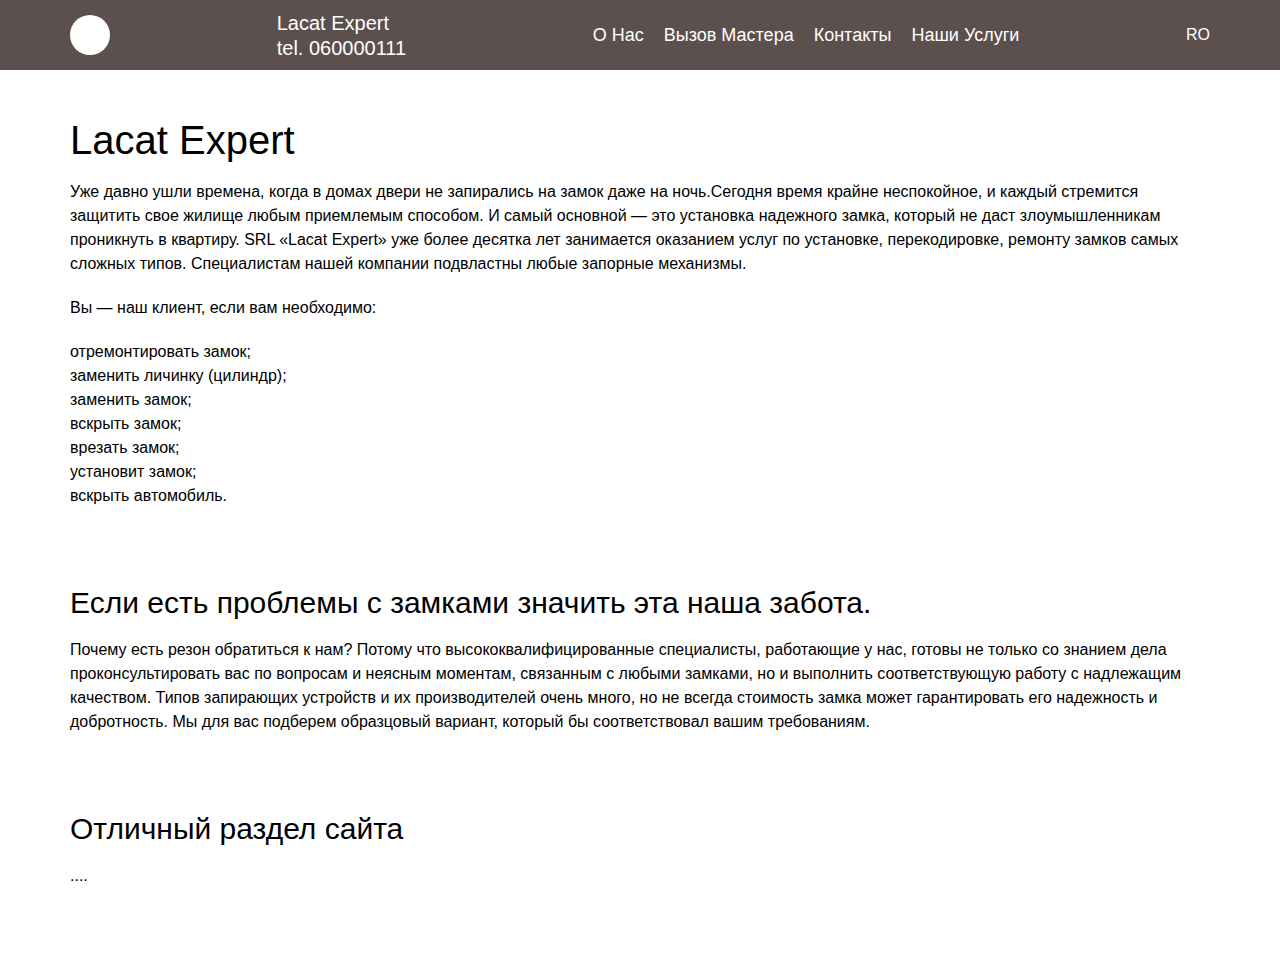
<file: index.html>
<!DOCTYPE html>
<html>

<head>
	<meta charset="UTF-8">
	<meta http-equiv="X-UA-Compatible" content="IE=edge">
	<meta name="viewport" content="width=device-width, initial-scale=1.0">
	<link rel="stylesheet" href="css/style.css">
	<title>Служба замков Lacat Expert</title>
</head>

<body>
	<div class="wrapper">
		<header class="header">
			<div class="header__container">
				<a href="" class="header__logo"></a>
				<div class="header__name">
					<div class="header__name comp">Lacat Expert</div>
					<div class="header__name mobil">tel. 
					060000111</div>
				</div>
				<div class="header__menu menu">
					<div class="menu__icon">
						<span></span>
					</div>
					<nav class="menu__body">
						<ul class="menu__list">
							<li><a href="/index.html" class="menu__link">О Нас</a></li>
							<li><a href="/master_call.html" class="menu__link">Вызов Мастера</a></li>
							<li><a href="/contacts.html" class="menu__link">Контакты</a></li>
							<li>
								<a href="#" class="menu__link">Наши Услуги</a>
								<span class="menu__arrow"></span>
								<ul class="menu__sub-list">
									<li>
										<a href="" class="menu__sub-link">Вскрытие Замков</a>
									</li>
									<li>
										<a href="" class="menu__sub-link">Замена замков</a>
									</li>
									<li>
										<a href="" class="menu__sub-link">Ремонт Замков</a>
									</li>
									<li>
										<a href="" class="menu__sub-link">Установка Замков</a>
									</li>
									<li>
										<a href="" class="menu__sub-link">Замена личинки замка</a>
									</li>
									<li>
										<a href="/insert_of_locks.html" class="menu__sub-link">Врезка Замков</a>
									</li>
								</ul>
							</li>
						</ul>
					</nav>
				</div>
				<div class="lang">RO</div>
			</div>
		</header>
		<main class="page">
			<section class="page__section page__section_1">
				<h1 class="page__title">Lacat Expert</h1>
				<div class="page__text">
					<p>Уже давно ушли времена, когда в домах двери не запирались на замок даже на ночь.Сегодня время крайне неспокойное, и каждый стремится защитить свое жилище любым приемлемым способом. И самый основной — это установка надежного замка, который не даст злоумышленникам проникнуть в квартиру. SRL «Lacat Expert» уже более десятка лет занимается оказанием услуг по установке, перекодировке, ремонту замков самых сложных типов. Специалистам нашей компании подвластны любые запорные механизмы.</p>
					<p>Вы — наш клиент, если вам необходимо:
						<hr>отремонтировать замок;
						<hr>заменить личинку (цилиндр);
						<hr>заменить замок;
						<hr>вскрыть замок;
						<hr>врезать замок;
						<hr>установит замок;
						<hr>вскрыть автомобиль.
						</p>
				</div>
			</section>
			<section class="page__section page__section_2">
				<h2 class="page__sub-title">Если есть проблемы с замками значить эта наша забота.</h2>
				<div class="page__text">
					<p>Почему есть резон обратиться к нам? Потому что высококвалифицированные специалисты, работающие у нас, готовы не только со знанием дела проконсультировать вас по вопросам и неясным моментам, связанным с любыми замками, но и выполнить соответствующую работу с надлежащим качеством. Типов запирающих устройств и их производителей очень много, но не всегда стоимость замка может гарантировать его надежность и добротность. Мы для вас подберем образцовый вариант, который бы соответствовал вашим требованиям.</p>
					
				</div>
			</section>
			<section class="page__section page__section_3">
				<h2 class="page__sub-title">Отличный раздел сайта</h2>
				<div class="page__text">
					<p>....</p>
				</div>
			</section>
		</main>
	</div>
	<script src="js/script.js"></script>
</body>

</html>
</file>
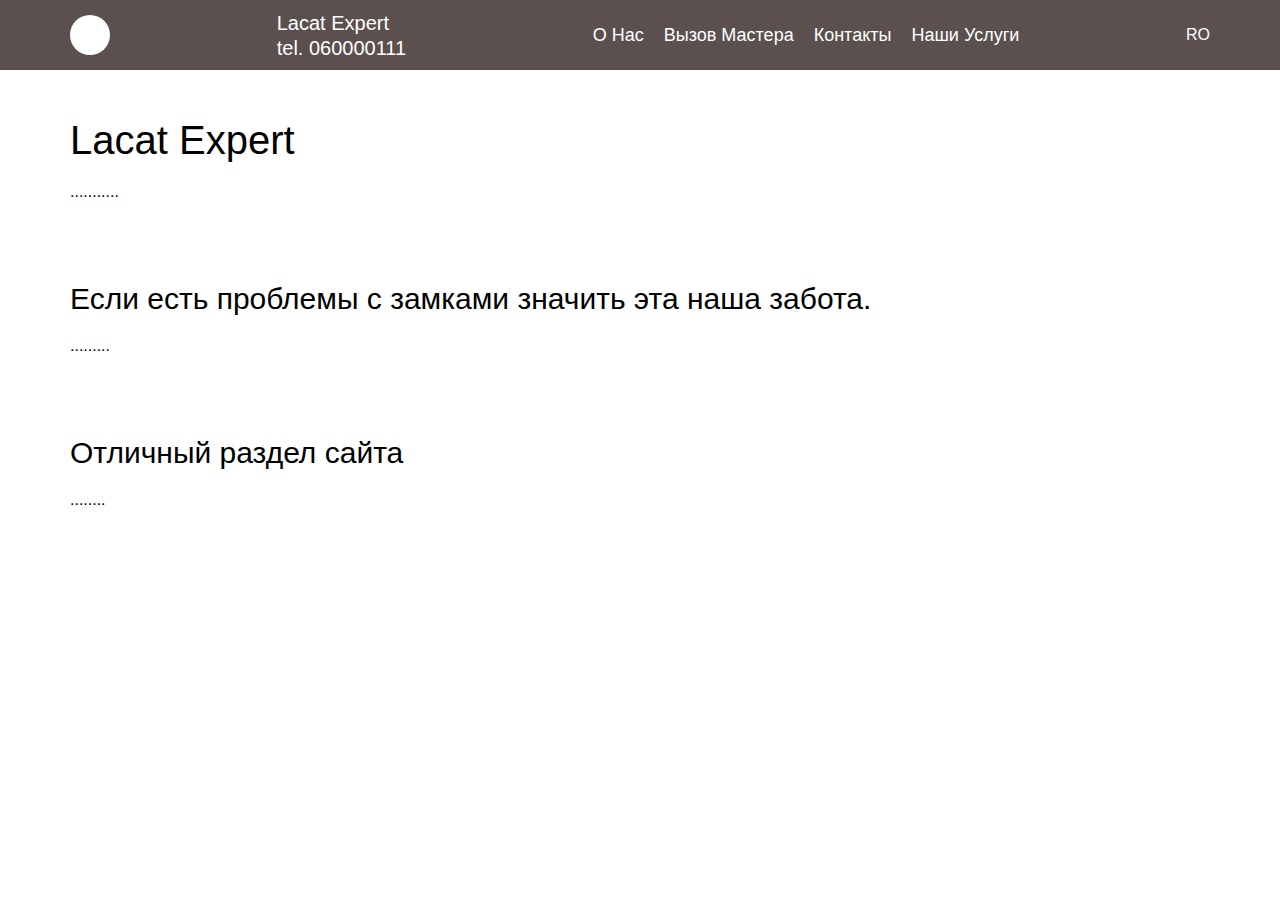
<file: contacts.html>
<!DOCTYPE html>
<html>

<head>
	<meta charset="UTF-8">
	<meta http-equiv="X-UA-Compatible" content="IE=edge">
	<meta name="viewport" content="width=device-width, initial-scale=1.0">
	<link rel="stylesheet" href="css/style.css">
	<title>Наши контакты</title>
</head>

<body>
	<div class="wrapper">
		<header class="header">
			<div class="header__container">
				<a href="" class="header__logo"></a>
				<div class="header__name">
					<div class="header__name comp">Lacat Expert</div>
					<div class="header__name mobil">tel. 
					060000111</div>
				</div>
				<div class="header__menu menu">
					<div class="menu__icon">
						<span></span>
					</div>
					<nav class="menu__body">
						<ul class="menu__list">
							<li><a href="/index.html" class="menu__link">О Нас</a></li>
							<li><a href="/master_call.html" class="menu__link">Вызов Мастера</a></li>
							<li><a href="/contacts.html" class="menu__link">Контакты</a></li>
							<li>
								<a href="#" class="menu__link">Наши Услуги</a>
								<span class="menu__arrow"></span>
								<ul class="menu__sub-list">
									<li>
										<a href="" class="menu__sub-link">Вскрытие Замков</a>
									</li>
									<li>
										<a href="" class="menu__sub-link">Замена замков</a>
									</li>
									<li>
										<a href="" class="menu__sub-link">Ремонт Замков</a>
									</li>
									<li>
										<a href="" class="menu__sub-link">Установка Замков</a>
									</li>
									<li>
										<a href="" class="menu__sub-link">Замена личинки замка</a>
									</li>
								</ul>
							</li>
						</ul>
					</nav>
				</div>
				<div class="lang">RO</div>
			</div>
		</header>
		<main class="page">
			<section class="page__section page__section_1">
				<h1 class="page__title">Lacat Expert</h1>
				<div class="page__text">
					<p>...........</p>
				</div>
			</section>
			<section class="page__section page__section_2">
				<h2 class="page__sub-title">Если есть проблемы с замками значить эта наша забота.</h2>
				<div class="page__text">
					<p>.........</p>
				</div>
			</section>
			<section class="page__section page__section_3">
				<h2 class="page__sub-title">Отличный раздел сайта</h2>
				<div class="page__text">
					<p>........</p>
				</div>
			</section>
		</main>
	</div>
	<script src="js/script.js"></script>
</body>

</html>
</file>
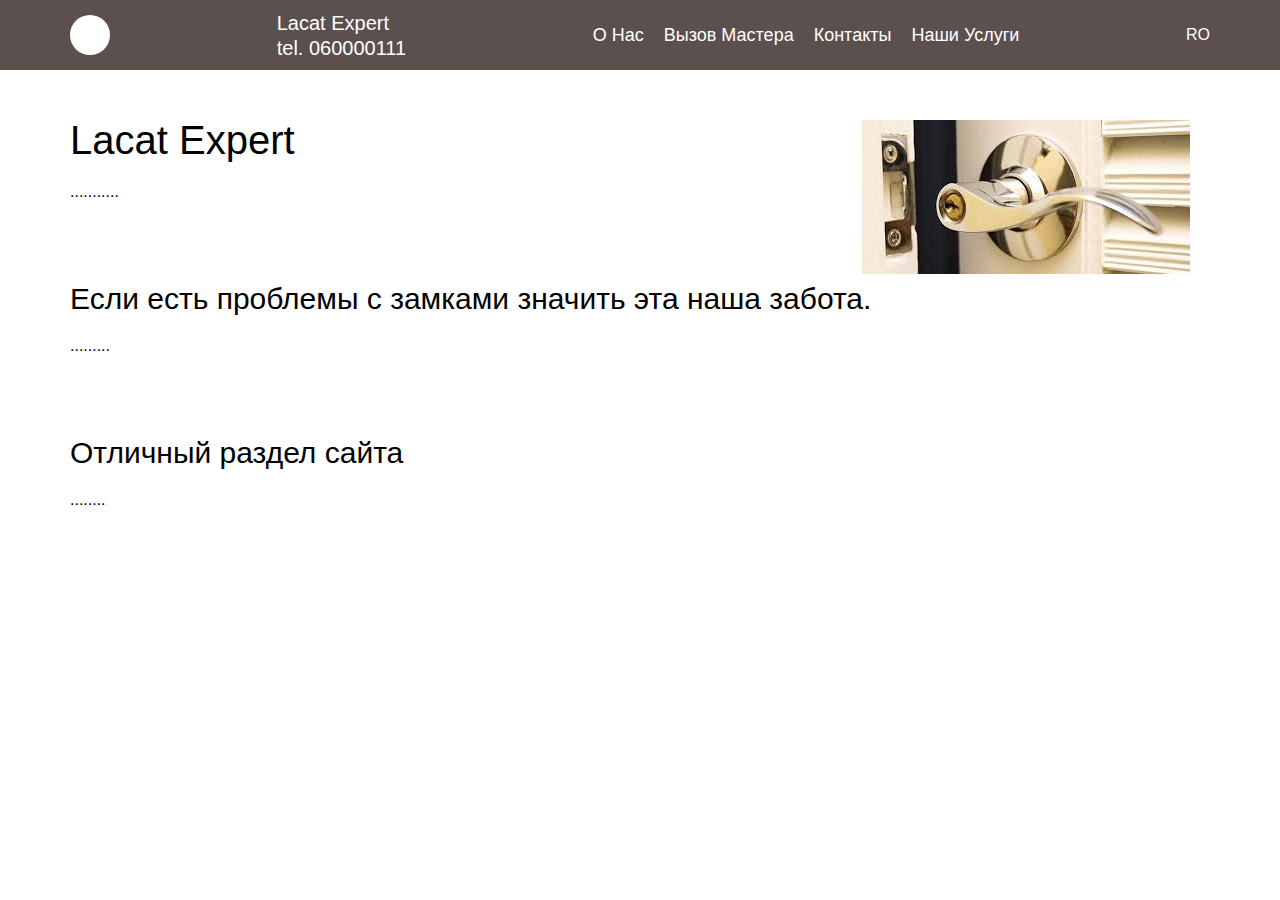
<file: index.sample.html>
<!DOCTYPE html>
<html>

<head>
	<meta charset="UTF-8">
	<meta http-equiv="X-UA-Compatible" content="IE=edge">
	<meta name="viewport" content="width=device-width, initial-scale=1.0">
	<link rel="stylesheet" href="css/style.css">
	<title>Служба замков Lacat Expert</title>
</head>

<body>
	<div class="wrapper">
		<header class="header">
			<div class="header__container">
				<a href="" class="header__logo"></a>
				<div class="header__name">
					<div class="header__name comp">Lacat Expert</div>
					<div class="header__name mobil">tel. 
					060000111</div>
				</div>
				<div class="header__menu menu">
					<div class="menu__icon">
						<span></span>
					</div>
					<nav class="menu__body">
						<ul class="menu__list">
							<li><a href="/index.html" class="menu__link">О Нас</a></li>
							<li><a href="/master_call.html" class="menu__link">Вызов Мастера</a></li>
							<li><a href="/contacts.html" class="menu__link">Контакты</a></li>
							<li>
								<a href="#" class="menu__link">Наши Услуги</a>
								<span class="menu__arrow"></span>
								<ul class="menu__sub-list">
									<li>
										<a href="" class="menu__sub-link">Вскрытие Замков</a>
									</li>
									<li>
										<a href="" class="menu__sub-link">Замена замков</a>
									</li>
									<li>
										<a href="" class="menu__sub-link">Ремонт Замков</a>
									</li>
									<li>
										<a href="" class="menu__sub-link">Установка Замков</a>
									</li>
									<li>
										<a href="" class="menu__sub-link">Замена личинки замка</a>
									</li>
								</ul>
							</li>
						</ul>
					</nav>
				</div>
				<div class="lang">RO</div>
			</div>
		</header>
		<main class="page">
			<section class="page__section page__section_1">
				<img class="img" align="right"  src="./img/Без названия.jpg" alt="Служба Замков">
				<h1 class="page__title">Lacat Expert</h1>
				<div class="page__text">
					<p>...........</p>
				</div>
			</section>
					<nav class="menu__body">
						<section class="page__section page__section_2">
				<h2 class="page__sub-title">Если есть проблемы с замками значить эта наша забота.</h2>
				<div class="page__text">
					<p>.........</p>
				</div>
			</section>
			<section class="page__section page__section_3">
				<h2 class="page__sub-title">Отличный раздел сайта</h2>
				<div class="page__text">
					<p>........</p>
				</div>
			</section>
		</main>
	</div>
	<script src="js/script.js"></script>
</body>

</html>
</file>
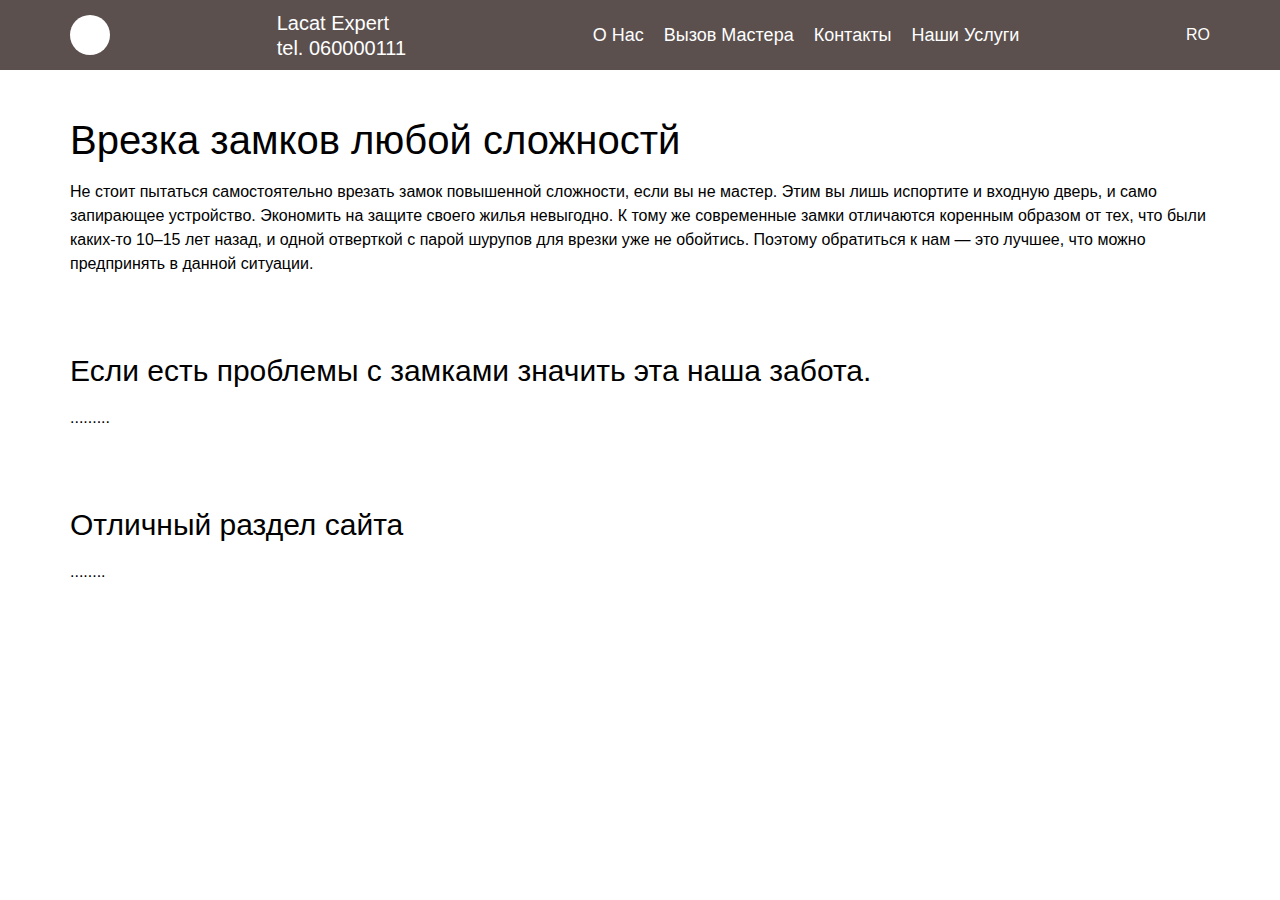
<file: insert_of_locks.html>
<!DOCTYPE html>
<html>

<head>
	<meta charset="UTF-8">
	<meta http-equiv="X-UA-Compatible" content="IE=edge">
	<meta name="viewport" content="width=device-width, initial-scale=1.0">
	<link rel="stylesheet" href="css/style.css">
	<title>Врезка замков</title>
</head>

<body>
	<div class="wrapper">
		<header class="header">
			<div class="header__container">
				<a href="" class="header__logo"></a>
				<div class="header__name">
					<div class="header__name comp">Lacat Expert</div>
					<div class="header__name mobil">tel. 
					060000111</div>
				</div>
				<div class="header__menu menu">
					<div class="menu__icon">
						<span></span>
					</div>
					<nav class="menu__body">
						<ul class="menu__list">
							<li><a href="/index.html" class="menu__link">О Нас</a></li>
							<li><a href="/master_call.html" class="menu__link">Вызов Мастера</a></li>
							<li><a href="/contacts.html" class="menu__link">Контакты</a></li>
							<li>
								<a href="#" class="menu__link">Наши Услуги</a>
								<span class="menu__arrow"></span>
								<ul class="menu__sub-list">
									<li>
										<a href="" class="menu__sub-link">Вскрытие Замков</a>
									</li>
									<li>
										<a href="" class="menu__sub-link">Замена замков</a>
									</li>
									<li>
										<a href="" class="menu__sub-link">Ремонт Замков</a>
									</li>
									<li>
										<a href="" class="menu__sub-link">Установка Замков</a>
									</li>
									<li>
										<a href="" class="menu__sub-link">Замена личинки замка</a>
									</li>
									<li>
										<a href="/insert_of_locks.html" class="menu__sub-link">Врезка Замков</a>
									</li>
								</ul>
							</li>
						</ul>
					</nav>
				</div>
				<div class="lang">RO</div>
			</div>
		</header>
		<main class="page">
			<section class="page__section page__section_1">
				<h1 class="page__title">Врезка замков любой сложностй</h1>
				<div class="page__text">
					<p>Не стоит пытаться самостоятельно врезать замок повышенной сложности, если вы не мастер. Этим вы лишь испортите и входную дверь, и само запирающее устройство. Экономить на защите своего жилья невыгодно. К тому же современные замки отличаются коренным образом от тех, что были каких-то 10–15 лет назад, и одной отверткой с парой шурупов для врезки уже не обойтись. Поэтому обратиться к нам — это лучшее, что можно предпринять в данной ситуации.</p>
				</div>
			</section>
					<nav class="menu__body">
						<section class="page__section page__section_2">
				<h2 class="page__sub-title">Если есть проблемы с замками значить эта наша забота.</h2>
				<div class="page__text">
					<p>.........</p>
				</div>
			</section>
			<section class="page__section page__section_3">
				<h2 class="page__sub-title">Отличный раздел сайта</h2>
				<div class="page__text">
					<p>........</p>
				</div>
			</section>
		</main>
	</div>
	<script src="js/script.js"></script>
</body>

</html>
</file>
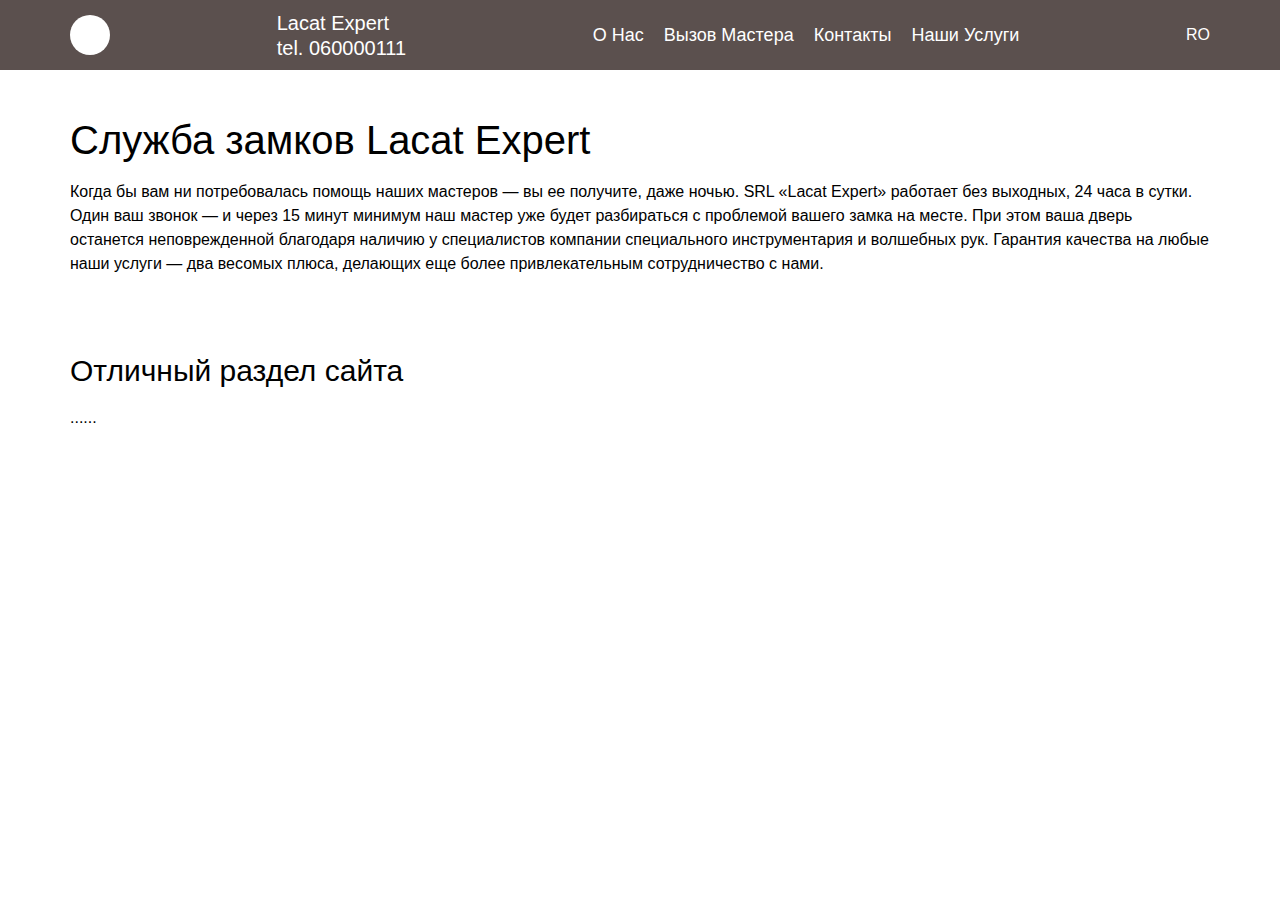
<file: master_call.html>
<!DOCTYPE html>
<html>

<head>
	<meta charset="UTF-8">
	<meta http-equiv="X-UA-Compatible" content="IE=edge">
	<meta name="viewport" content="width=device-width, initial-scale=1.0">
	<link rel="stylesheet" href="css/style.css">
	<title>Вызов мастера tel. 
		060000111</title>
</head>

<body>
	<div class="wrapper">
		<header class="header">
			<div class="header__container">
				<a href="" class="header__logo"></a>
				<div class="header__name">
					<div class="header__name comp">Lacat Expert</div>
					<div class="header__name mobil">tel. 
					060000111</div>
				</div>
				<div class="header__menu menu">
					<div class="menu__icon">
						<span></span>
					</div>
					<nav class="menu__body">
						<ul class="menu__list">
							<li><a href="/index.html" class="menu__link">О Нас</a></li>
							<li><a href="/master_call.html" class="menu__link">Вызов Мастера</a></li>
							<li><a href="/contacts.html" class="menu__link">Контакты</a></li>
							<li>
								<a href="#" class="menu__link">Наши Услуги</a>
								<span class="menu__arrow"></span>
								<ul class="menu__sub-list">
									<li>
										<a href="" class="menu__sub-link">Вскрытие Замков</a>
									</li>
									<li>
										<a href="" class="menu__sub-link">Замена замков</a>
									</li>
									<li>
										<a href="" class="menu__sub-link">Ремонт Замков</a>
									</li>
									<li>
										<a href="" class="menu__sub-link">Установка Замков</a>
									</li>
									<li>
										<a href="" class="menu__sub-link">Замена личинки замка</a>
									</li>
									<li>
										<a href="/insert_of_locks.html" class="menu__sub-link">Врезка Замков</a>
									</li>
								</ul>
							</li>
						</ul>
					</nav>
				</div>
				<div class="lang">RO</div>
			</div>
		</header>
		<main class="page">
			<section class="page__section page__section_1">
				<h1 class="page__title">Служба замков Lacat Expert</h1>
				<div class="page__text">
					<p>Когда бы вам ни потребовалась помощь наших мастеров — вы ее получите, даже ночью. SRL «Lacat Expert» работает без выходных, 24 часа в сутки. Один ваш звонок — и через 15 минут минимум наш мастер уже будет разбираться с проблемой вашего замка на месте. При этом ваша дверь останется неповрежденной благодаря наличию у специалистов компании специального инструментария и волшебных рук. Гарантия качества на любые наши услуги — два весомых плюса, делающих еще более привлекательным сотрудничество с нами.</p>
					
				</div>
			</section>

			<section class="page__section page__section_3">
				<h2 class="page__sub-title">Отличный раздел сайта</h2>
				<div class="page__text">
					<p>......</p>
				</div>
			</section>
		</main>
	</div>
	<script src="js/script.js"></script>
</body>

</html>
</file>
<file: css/style.css>
/* Обнулнение */
*,
*::before,
*::after {
	padding: 0;
	margin: 0;
	border: 0;
	box-sizing: border-box;
}
a {
	text-decoration: none;
}
ul,
ol,
li {
	list-style: none;
}
img {
	vertical-align: top;
}
h1,
h2,
h3,
h4,
h5,
h6 {
	font-weight: inherit;
	font-size: inherit;
}
html,
body {
	height: 100%;
	line-height: 1;
	font-size: 16px;
	/* background-color: #333; */
	color: #000;
	font-family: Arial, "Helvetica Neue", Helvetica, sans-serif;
}
body._lock {
	overflow: hidden;
}
.wrapper {
	min-height: 100%;
}
/* ........ */
/* ......... */
/* .......... */
.page {
	padding: 90px 0px 30px 0px;
}
.page__section {
	padding: 30px;
	max-width: 1200px;
	margin: 0px auto;
}
.page__section_1 {

	color: #000;
}
.page__section_2 {

}
.page__section_3 {

}
.page__title {
	font-size: 40px;
	margin: 0px 0px 20px 0px;
}
.page__text {
	font-size: 16px;
	line-height: 150%;
	display: block;
}
.img {
	margin: 0px 20px 0px 0px;
}
.page__text p {
	margin: 0px 0px 20px 0px;
}
.page__sub-title {
	font-size: 30px;
	margin: 0px 0px 20px 0px;
}
.header {
	position: fixed;
	top: 0;
	left: 0;
	width: 100%;
	z-index: 10;
	background-color: #5b504e;
}
.header__container {
	max-width: 1200px;
	margin: 0px auto;
	display: flex;
	padding: 0px 30px;
	align-items: center;
	justify-content: space-between;
	min-height: 70px;
}
.header__logo {
	border-radius: 150%;
	background-color: #fff;
	position: relative;
	z-index: 5;
	width: 40px;
	height: 40px;
}
.header__name {
}
.comp {
	font-size: 20px;
	margin: 0px 0px 5px 0px;
}
.mobil {
	font-size: 20px;
}
.header__menu {
}
.menu {
}
.menu__icon {
	display: none;
}
.menu__body {
}
.menu__list {
}
.menu__list > li {
	position: relative;
	margin: 0px 0px 0px 20px;
}
.menu__link {
	color: #fff;
	font-size: 18px;
}
.menu__link:hover {
	text-decoration: underline;
}
.menu__sub-list {
	position: absolute;
	top: 100%;
	right: 0;
	background-color: #000;
	padding: 15px;
	min-width: 200px;
}
.menu__sub-list > li {
	margin: 0px 0px 10px 0px;
}
.menu__sub-list li:last-child {
	margin: 0;
}
.menu__sub-link {
	color: #fff;
}
.menu__sub-link:hover {
	text-decoration: underline;
}
.menu__arrow {
	display: none;
}
.lang {
	/* position: absolute;
	z-index: 5;
	color: #000;
	right: 30px; */
	
}
/* ........................ */
body._pc .menu__list > li:hover .menu__sub-list {
	opacity: 1;
	visibility: visible;
	transform: translate(0px, 0px);
	pointer-events: all;
}
body._touch .menu__list > li {
	display: flex;
	align-items: center;
}
body._touch .menu__link {
	flex: 1 1 auto;
}
body._touch .menu__arrow {
	display: block;
	width: 0;
	height: 0;
	margin: 0px 0px 0px 5px;
	transition: transform 0.3s ease 0s;
	border-left: 5px solid transparent;
	border-right: 5px solid transparent;
	border-top: 10px solid #fff;
}
body._touch .menu__list > li._active .menu__sub-list {
	opacity: 1;
	visibility: visible;
	transform: translate(0px, 0px);
	pointer-events: all;
}
body._touch .menu__list > li._active .menu__arrow {
	transform: rotate(-180deg);
}
.lang {
	color: #fff;
}
.comp {
	color: #fff;
}
.mobil {
	color: #fff;
}
/* ........................*/
@media (min-width: 767px) {
	.menu__list {
		display: flex;
		align-items: center;
	}
	.menu__list > li {
		padding: 10px 0px;
	}
	.menu__sub-list {
		transform: translate(0px, 10%);
		opacity: 0;
		visibility: hidden;
		pointer-events: none;
		transition: all 0.3s ease 0s;
	}
}
.lang {
	color: #fff;
}
@media (max-width: 767px) {
	.menu__icon {
		z-index: 5;
		display: block;
		position: relative;
		width: 30px;
		height: 18px;
		cursor: pointer;
	}
	.menu__icon span,
	.menu__icon::before,
	.menu__icon::after {
		left: 0;
		position: absolute;
		height: 10%;
		width: 100%;
		transition: all 0.3s ease 0s;
		background-color: #fff;
	}
	.menu__icon::before,
	.menu__icon::after {
		content: "";
	}
	.menu__icon::before {
		top: 0;
	}
	.menu__icon::after {
		bottom: 0;
	}
	.menu__icon span {
		top: 50%;
		transform: scale(1) translate(0px, -50%);
	}

	.menu__icon._active span {
		transform: scale(0) translate(0px, -50%);
	}
	.menu__icon._active::before {
		top: 50%;
		transform: rotate(-45deg) translate(0px, -50%);
	}
	.menu__icon._active::after {
		bottom: 50%;
		transform: rotate(45deg) translate(0px, 50%);
	}

	.menu__body {
		position: fixed;
		top: 0;
		left: -100%;
		width: 100%;
		height: 100%;
		background-color: rgb(0, 0, 0, 0.9);
		padding: 100px 30px 30px 30px;
		transition: left 0.3s ease 0s;
		overflow: auto;
	}
	.menu__body._active {
		left: 0;
	}
	.menu__body::before {
		content: "";
		position: fixed;
		width: 100%;
		top: 0;
		left: 0;
		height: 70px;
		background-color: #5b504e;
		z-index: 2;
	}
	.menu__list > li {
		flex-wrap: wrap;
		margin: 0px 0px 30px 0px;
	}
	.menu__list > li:last-child {
		margin-bottom: 0;
	}
	.menu__list > li._active .menu__sub-list {
		display: block;
	}
	.menu__link {
		font-size: 24px;
	}
	.menu__sub-list {
		position: relative;
		background-color: #fff;
		flex: 1 1 100%;
		margin: 20px 0px 0px 0px;
		display: none;
	}
	.menu__sub-link {
		font-size: 20px;
		color: #000;
	}
	.header__name {
		display: flex;
		z-index: 5;
		font-size: 22px;
	}
	.comp {
		margin: 0px 20px 0px 0px;
	}
	.lang {
		/* display: block; */
		position: absolute;
		z-index: 5;
		right: 5px;
		top: 5px;
		color: #fff;
	}
}
/* ......... */
@media (max-width: 450px) {
	.header__name {
		display: block;
	}
}
@media (max-width: 300px) {
	.header__logo {
		display: none;
	}
	.header__name {
		font-size: 16px;
	}
	.comp { 
		margin: 0px 0px 5px 0px;
	}
}
</file>
